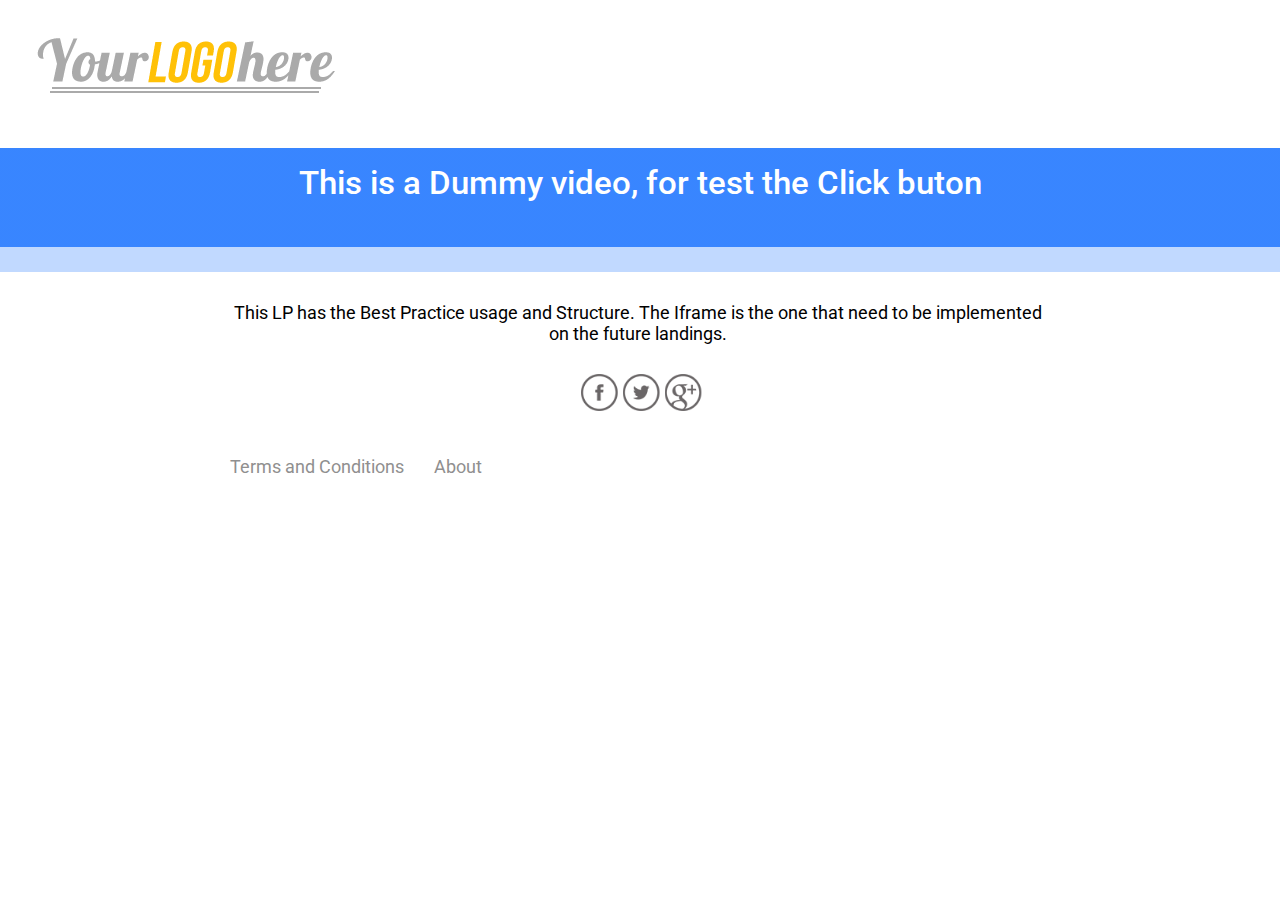
<file: landingpage.html>
<!DOCTYPE html>
<html lang="en">

<head lang="en">
  <meta charset="UTF-8">
  <title>Landing Page with Interactive Video which captures Mobile Phones</title>
  <meta name="viewport" content="width=device-width">
  <meta property="og:type" content="video.other">
  <meta property="og:video:type" content="website">
  <meta property="og:video:width" content="480">
  <meta property="og:video:height" content="360">
  <meta property="og:image" content="">
  <meta property="og:image:width" content="480">
  <meta property="og:image:height" content="360">
  <link type="text/css" rel="stylesheet"
    href="//fonts.googleapis.com/css?family=Roboto:400,300,300italic,400italic,500,500italic" />
  <!--[if lt IE 9]><link href='http://fonts.gstatic.com/s/indieflower/v7/10JVD_humAd5zP2yrFqw6ugdm0LZdjqr5-oayXSOefg.woff2' rel='stylesheet' type='text/css'><![endif]-->
  <script>
    window.DEFAULT_VIDEO_URL = "https://e.idomoo.com/2204/0000/sj2v0e1p23082m182fm3c1nx02b1s9211hb1wm1p3elg.mp4";
  </script>
  <style>
    * {
      margin: 0px;
      padding: 0px;
    }

    body,
    button {
      font-family: "Roboto", Helvetica, Helvetica neue, Arial, sans-serif;
      font-size: 12px;
      margin: 0;
    }

    textarea {
      resize: none;
    }

    .clearfix:after {
      content: ".";
      display: block;
      height: 0;
      clear: both;
      visibility: hidden;
    }

    /* remove chrome default border for focus input elements */
    input:focus,
    textarea:focus,
    button:focus {
      outline: 0 none;
    }

    .mart-1 {
      margin-top: 1px;
    }

    .mart-2 {
      margin-top: 2px;
    }

    .mart-3 {
      margin-top: 3px;
    }

    .mart-4 {
      margin-top: 4px;
    }

    .mart-5 {
      margin-top: 5px;
    }

    .mart-6 {
      margin-top: 6px;
    }

    .mart-7 {
      margin-top: 7px;
    }

    .mart-8 {
      margin-top: 8px;
    }

    .mart-9 {
      margin-top: 9px;
    }

    .mart-10 {
      margin-top: 10px;
    }

    .mart-15 {
      margin-top: 15px;
    }

    .mart-20 {
      margin-top: 20px;
    }

    .mart-30 {
      margin-top: 30px;
    }

    .mart-40 {
      margin-top: 40px;
    }

    .mart-50 {
      margin-top: 50px;
    }

    .marb-20 {
      margin-bottom: 20px;
    }

    .flt {
      float: left;
    }

    .flt-o {
      float: right;
    }

    .mar-1 {
      margin-left: 1px;
    }

    .mar-2 {
      margin-left: 2px;
    }

    .mar-3 {
      margin-left: 3px;
    }

    .mar-4 {
      margin-left: 4px;
    }

    .mar-5 {
      margin-left: 5px;
    }

    .mar-6 {
      margin-left: 6px;
    }

    .mar-7 {
      margin-left: 7px;
    }

    .mar-8 {
      margin-left: 8px;
    }

    .mar-9 {
      margin-left: 9px;
    }

    .mar-10 {
      margin-left: 10px;
    }

    .mar-15 {
      margin-left: 15px;
    }

    .mar-20 {
      margin-left: 20px;
    }

    .mar-30 {
      margin-left: 30px;
    }

    .mar-40 {
      margin-left: 40px;
    }

    .mar-50 {
      margin-left: 50px;
    }

    .mar-o-1 {
      margin-right: 1px;
    }

    .mar-o-2 {
      margin-right: 2px;
    }

    .mar-o-3 {
      margin-right: 3px;
    }

    .mar-o-4 {
      margin-right: 4px;
    }

    .mar-o-5 {
      margin-right: 5px;
    }

    .mar-o-6 {
      margin-right: 6px;
    }

    .mar-o-7 {
      margin-right: 7px;
    }

    .mar-o-8 {
      margin-right: 8px;
    }

    .mar-o-9 {
      margin-right: 9px;
    }

    .mar-o-10 {
      margin-right: 10px;
    }

    .mar-o-15 {
      margin-right: 15px;
    }

    .mar-o-20 {
      margin-right: 20px;
    }

    .mar-o-30 {
      margin-right: 30px;
    }

    .mar-o-40 {
      margin-right: 40px;
    }

    .mar-o-50 {
      margin-right: 50px;
    }

    .idm-lp .content-top {
      background-color: rgb(7, 103, 255);
      background: linear-gradient(rgba(7, 103, 255, 0.8), rgba(7, 103, 255, 0.8)), url('https://pv-eu.idomoo.com/assets-idmadm/img/app/lp_bg_blur.jpg');
      filter: progid:DXImageTransform.Microsoft.gradient(GradientType=0, startColorstr='#0767ff', endColorstr='#0767ff');
      ;
      filter: alpha(opacity=65);
      ;
      position: relative;
      width: 100%;
      background-size: 100% 100%;
      padding-bottom: 20px;
    }

    .idm-lp .logo {
      padding: 0px;
      width: 100%;
      margin: 0 auto;
      margin-top: 20px;
      margin-bottom: 20px;
      height: 108px;
      position: relative;
    }

    .logo img {
      vertical-align: middle;
      border: 0 none;
      direction: ltr;
      max-width: 100%;
      height: auto;
      /*margin: 0 auto;*/
      margin-left: 20px;
      display: block;
      max-height: 100%;
      width: auto;
    }


    .logo img.center {
      margin: auto;
      left: 0;
      right: 0;
    }


    .logo img.right {
      right: 0;
      position: absolute;
    }


    .logo img.left {
      left: 0;
      position: absolute;
    }


    .idm-lp .wrap-content {
      margin: 0 auto;
      text-align: center;
      padding: 15px;
    }

    .idm-lp .content-middle {
      background-color: rgba(7, 103, 255, 0.25);
      /*opacity: 0.64;*/
      padding-bottom: 22px;
      padding-bottom: 25px;
    }

    .idm-lp .buttons-container {
      max-width: 880px;
      margin: 0 auto;
      display: block;
      text-align: center;
    }

    .idm-lp .content-bottom {
      width: 100%;
    }

    .idm-lp .content-bottom .wrap-bottom {
      max-width: 830px;
      margin: 30px auto;
    }

    .idm-lp .content-bottom .main-text {
      max-width: 830px;
      margin: 10px auto;
      text-align: center;
    }

    .idm-lp .content-bottom .idm-survey iframe {
      height: 230px;
    }

    .idm-lp .main-title {
      font-size: 33px;
      font-weight: 500;
      margin-bottom: 15px;
      color: #FFF;
    }

    .idm-lp .main-text {
      font-size: 1.5em;
      padding: 0 10px 10px 5px;
    }

    .idm-lp .player-box {
      position: relative;
    }

    .idm-lp .idm-player.vertical {
      height: 360px;
      width: 360px !important;
    }

    .idm-lp .player-box.vertical {
      height: 360px;
    }

    .idm-lp .play-button {
      position: absolute;
      display: block;
      top: 40%;
      left: 45%;
      width: 60px;
      height: 60px;
      border-radius: 50%;
      background: rgb(7, 103, 255) url('[data-uri]') no-repeat 60% center;
      cursor: pointer;
      -moz-box-shadow: 2px 4px 5px rgba(0, 0, 0, .25);
      -webkit-box-shadow: 2px 4px 5px rgba(0, 0, 0, .25);
      box-shadow: 2px 4px 5px rgba(0, 0, 0, .25);
    }


    .idm-lp .btn-box {
      margin-top: 20px;
      display: inline-block;
      /*flex: 1;
      -webkit-flex: 1;*/
      text-align: center;

      width: {
          {
          cta_btn_width
        }
      }

      ;
    }

    .idm-lp a.btn-cfa {
      display: inline-block;
      padding: 5px 10px;
      font-size: 1.6em;
      color: #fff;
      -moz-box-shadow: 2px 4px 5px rgba(0, 0, 0, .25);
      -webkit-box-shadow: 2px 4px 5px rgba(0, 0, 0, .25);
      box-shadow: 2px 4px 5px rgba(0, 0, 0, .25);
      background-color: rgb(100, 100, 100);
      text-decoration: none;
      width: 80%;
      height: 25px;
      border-bottom: 5px solid rgba(0, 0, 0, 0.3);
      overflow: hidden;
      white-space: nowrap;
      display: inline-table\8;
      display: inline-table\9;
    }

    .idm-lp .social-wrap {
      margin: 20px auto;
      display: table;
    }

    .idm-lp .social {
      width: 37px;
      height: 37px;
      background-image: url('[data-uri]');
      background-repeat: no-repeat;
      position: relative;
      top: 10px;
    }

    .idm-lp .social-fb-share {
      background-image: url('[data-uri]');
      background-repeat: no-repeat;
      position: relative;
      width: 95px;
      height: 42px;
      background-size: 90px;
      top: 15px;
      float: left;
    }

    .idm-lp .social-tw-share {
      background-image: url('[data-uri]');
      background-repeat: no-repeat;
      position: relative;
      width: 95px;
      height: 42px;
      background-size: 90px;
      top: 15px;
      float: left;
    }

    .idm-lp .social.facebook {
      background-position: 0px 0px;
    }

    .idm-lp .social.twitter {
      background-position: -47px 0px;
    }

    .idm-lp .social.google {
      background-position: -94px 0px;
    }

    .idm-lp .social.linkedin {
      background-position: -141px 0px;
    }

    .idm-lp .social.youtube {
      background-position: -188px 0px;
    }

    .idm-lp .social.pinterest {
      background-position: -235px 0px;
    }

    .idm-lp .footer {
      bottom: 0px;
    }

    .idm-lp .footer div:not(:first-child) {
      margin-left: 20px;
    }

    .idm-lp .footer a {
      color: #908f8f;
      text-decoration: none;
      font-size: 18px;
      padding: 5px;
      display: inline-block;
    }

    .footer a:hover,
    .idm-lp .play-button:hover,
    .idm-lp a.btn-cfa:hover {
      box-shadow: 0 4px 8px 0 rgba(0, 0, 0, .4);
      -webkit-transform: translate3d(0, -1px, 0);
      transform: translate3d(0, -1px, 0);
      -webkit-transition: .2s ease-out all;
      -moz-transition: .2s ease-out all;
      -ms-transition: .2s ease-out all;
      -o-transition: .2s ease-out all;
      transition: .2s ease-out all;
    }

    /*12-05-2020*/

    .titleMargin {
      margin-bottom: 0 !important;
    }

    .playerMargin {
      margin-top: -5px !important;
    }

    .social-btns {
      display: flex;
      align-items: center;
      justify-content: center;
      flex-wrap: wrap;
    }

    .social-btns .social-wrap {
      margin: 0px;
    }

    .mart-10.clearfix.social-wraps a {
      margin-top: 0px;
      height: 26px;
      top: 0px;
    }

    @media all and (max-width:599px) {
      .idm-lp .buttons-container {
        display: block;
        padding-top: 20px;
      }

      .idm-lp .btn-box {
        margin-top: 0;
        display: block;
        margin-bottom: 20px;
        width: 100%;
        margin-left: 0px;
      }

      .idm-lp .social-wrap {
        margin: 20px auto;
        display: flex;
        flex-wrap: wrap;
        text-align: center;
        justify-content: center;
      }

      .social-wrap a {
        margin: 0px 5px;
      }

      .social-wrap {
        display: flex;
        flex-wrap: wrap;
        margin: 0px 10px;
        justify-content: center;
      }

      .idm-lp .social-fb-share {
        margin-top: 10px;
        margin: 10px;
      }

      .idm-lp .social-tw-share {
        margin-top: 10px
      }

      .idm-lp .footer>div {
        margin: 0px 10px !important;
      }

      .social-btns .social-wrap {
        margin-bottom: 10px;
      }

      .social-wrap {
        width: 100%;
      }
    }

    @media screen and (max-width: 900px) {
      .idm-lp .content {
        width: auto;
      }

      .idm-lp .left-pane {
        width: 50%;
      }

      .idm-lp .right-pane {
        width: 50%;
        top: -120px;
      }

      .idm-lp .btn-box {
        display: block;
        margin-left: 0;
      }

      .idm-lp a.btn-cfa {
        display: block;
        margin: 10px;
      }
    }

    @media screen and (max-width: 500px) {
      .idm-lp .bg-top {
        height: 70px;
      }

      .idm-lp .content {
        width: auto;
      }

      .idm-lp .left-pane {
        width: auto;
        float: none;
      }

      .idm-lp .right-pane {
        width: auto;
        float: none;
        position: static;
        top: 0px;
      }

      .idm-lp .titles {
        padding: 20px 5px;
        background-color: rgb(7, 103, 255);
      }


      .idm-lp .main-title {
        font-size: 18px;
      }

      .idm-lp .secondary-title {
        font-size: 1em;
      }

      .idm-lp .player-container {
        width: auto;
        margin-top: 0px;
      }

      .idm-lp .hide-mobile {
        display: none;
      }

      .idm-lp .show-mobile {
        display: block;
      }

      .idm-lp .main-text {
        margin-top: 30px;
      }

      .idm-lp .footer {
        margin: 40px 0 10px 0;
      }

      .idm-lp .play-button {
        bottom: auto;
        top: 35%;
        left: 40%;
      }

      .idm-lp .buttons-container {
        margin-top: 20px;
      }

      .idm-lp .logo-mobile {
        text-align: center;
        margin-bottom: 8px;
      }
    }
  </style>
  <style>
    @supports (-webkit-touch-callout: none) {
      .video-js .vjs-control {
        bottom: 0 !important;
      }

      .video-js .vjs-control-bar {
        transform: translateX(-50%) translateY(100%) !important;
        bottom: 0 !important;
      }

      #idomoo_new_player {
        height: 270px !important;
      }
    }
  </style>
</head>

<body>
  <input type="hidden" id="baseMovieUrl" value="">
  <input type="hidden" id="videoOrientation" value="horizontal">
  <input type="hidden" id="interactive" value="1">
  <div class="idm-lp">
    <div class="logo"><img
        src="[data-uri]"
        alt="" class="horizontal" /></div>
    <div class="content-top new_player_idommoo" id="content_top">
      <div class="wrap-content" id="wrap_content">
        <!--<div class="main-title {{LPTitleClass}}">This is a Dummy video, for test the Click buton</div>-->
        <div class="main-title">This is a Dummy video, for test the Click buton</div>
        <div class="player-box horizontal">
          <div class="player idm-player horizontal playerMargin"><img id="imgCoverPlayer"
              src="[data-uri]"
              alt="" /></div>
          <div id="playerButton" class="play-button" onclick="loadPlayer();"></div>
          <div id="idomoo_new_player"></div>
          <a href="" id="telephone-number" style="display:none"></a>
        </div>
      </div>
    </div>
    <div class="content-middle">
      <div class="buttons-container">
      </div>
    </div>
    <div class="content-bottom">
      <div class="wrap-bottom">
        <div class="main-text">This LP has the Best Practice usage and Structure. The Iframe is the one that need to be
          implemented on the future landings.</div>
        <div class="idm-survey mart-20"></div>
        <div class="social-btns">
          <div class="mart-10 clearfix social-wrap">
            <a class="social facebook flt mar-5" href="//" target="_blank"></a><a class="social twitter flt mar-5"
              href="//" target="_blank"></a><a class="social google flt mar-5" href="//" target="_blank"></a>
          </div>
          <div class="mart-10 clearfix social-wraps">

          </div>
        </div>
        <div class="clearfix footer mart-50">
          <div class="flt"><a href="#" target="_blank">Terms and Conditions</a></div>
          <div class="flt"><a href="#" target="_blank">About</a></div>
        </div>
      </div>
    </div>
  </div>
  <script src="https://player.idomoo.com/latest/main.js"></script>
  <script>
    var social = document.getElementsByClassName("social-wrap")[0].childElementCount;
    var footerText = document.getElementsByClassName("main-text")[0].textContent.length;
    var footer = document.getElementsByClassName("footer")[0].childElementCount;
    var idmSurvey = document.getElementsByClassName("idm-survey")[0].childElementCount;

    if (social == 0) {
      document.getElementsByClassName("social-wrap")[0].style.display = "none";
    }
    if (footerText == 0) {
      document.getElementsByClassName("main-text")[0].style.display = "none";
    }
    if (footer == 0) {
      document.getElementsByClassName("footer")[0].style.display = "none";
    }
    if (idmSurvey == 0) {
      document.getElementsByClassName("idm-survey")[0].style.display = "none";
    }
    if (social == 0 && footerText == 0 && footer == 0 && idmSurvey == 0) {
      document.getElementsByClassName("wrap-bottom")[0].style.display = "none";
    }

    (function () {
      IdmLP = {
        getQSParamNew: function () {
          var query_string = {};
          var query = window.location.search.substring(1);
          var vars = query.split("&");
          for (var i = 0; i < vars.length; i++) {
            var pair = vars[i].split("=");
            // If first entry with this name
            if (typeof query_string[pair[0]] === "undefined") {
              query_string[pair[0]] = pair[1];
              // If second entry with this name
            } else if (typeof query_string[pair[0]] === "string") {
              var arr = [query_string[pair[0]], pair[1]];
              query_string[pair[0]] = arr;
              // If third or later entry with this name
            } else {
              query_string[pair[0]].push(pair[1]);
            }
          }
          return query_string;
        },

        init: function () {
          this.getMovieURL();
          this.setHDVideoBox();
          this.setIphoneTrick();
          //this.setMetaTagsFBShare();
          this.setFBShareEvent();
          this.setTWShareEvent();
          this.initGA();
        },
        getMovieURL: function () {
          var self = this;
          var baseMovieUrl = document.getElementById('baseMovieUrl').value;
          var movie_url = null;

          //try to get the movie from hash id with baseURL or from url param
          if (baseMovieUrl && baseMovieUrl !== "") {
            var movie_hash = this.getQSParamNew().id;
            movie_url = baseMovieUrl + movie_hash + ".mp4";
          } else {
            movie_url = this.getQSParamNew().url;
          }
          this.movie_url = movie_url;
          if (!movie_url) {
            self.movie_url = 'https://s3.amazonaws.com/web-assets.idomoo.com/production/demo_video.mp4';
          }
        },

        setIphoneTrick: function () {
          var ua = navigator.userAgent;
          var self = this;
          if (ua.indexOf('iPhone') > 0 || ua.indexOf("iPad") > 0) {

            //the meta is a fix for ios less than 6, there is a known zoom issue
            document.head.appendHTML =
              '<meta name="viewport" content="width=device-width; initial-scale=1; maximum-scale=1">';
            setTimeout(function () {
              if (this.getQSParamNew().id) {
                window.location = self.movie_url;
              }
            }, 800);
          }
        },

        setHDVideoBox: function () {
          var is_hd = this.getQSParamNew().hd;
          if (is_hd && is_hd == 1) {
            document.getElementById('wrap_content').style.maxWidth = '1280px';
          }
        },

        setMetaTagsFBShare: function () {
          var script = document.createElement('script');
          script.type = 'text/javascript';

          var lp_url = location.href;
          script.src = 'http://dev-play.idomoo.com/meta-tags.php?movieURL=' + (this.movie_url) + '&lp=' + (
            lp_url);
          document.getElementsByTagName('head')[0].appendChild(script);
        },

        setTWShareEvent: function () {
          var fb_share = document.getElementsByClassName('social-tw-share')[0];
          if (fb_share) {
            var self = this;
            fb_share.addEventListener('click', function () {
              var winWidth = 520,
                winHeight = 350;
              var winTop = (screen.height / 2) - (winHeight / 2);
              var winLeft = (screen.width / 2) - (winWidth / 2);
              var title = document.getElementById('meta_tw_title').content;
              var desc = document.getElementById('meta_tw_desc').content;

              var fb_share_url = 'https://services.idomoo.com/fb-share?lp=' + location.href + '&movieURL=' +
                self.movie_url + '&title=' + title + '&desc=' + desc;
              if (!self.movie_url) {
                return;
              }
              if (self.movie_url.indexOf('.mp4') != -1) {
                var img = self.movie_url.replace(".mp4", ".jpg");
              } else {
                var img = self.movie_url.replace(".m3u8", ".jpg");
              }
              //var img = self.movie_url.replace(".mp4", ".jpg");
              var elms = document.getElementsByTagName('meta');
              for (var i = 0; i < elms.length; i++) {
                if (elms[i].getAttribute("property") === "og:image") {
                  elms[i].setAttribute("content", img);
                }
              }
              window.open('http://twitter.com/share?text=' + encodeURIComponent(title) + '&url=' +
                encodeURIComponent(location.href), 'sharer', 'top=' + winTop + ',left=' + winLeft +
                ',toolbar=0,status=0,width=' + 520 + ',height=' + 350);

            }, false);
          }
        },

        setFBShareEvent: function () {
          var fb_share = document.getElementsByClassName('social-fb-share')[0];
          if (fb_share) {
            var self = this;
            fb_share.addEventListener('click', function () {
              var winWidth = 520,
                winHeight = 350;
              var winTop = (screen.height / 2) - (winHeight / 2);
              var winLeft = (screen.width / 2) - (winWidth / 2);
              var title = document.getElementById('meta_fb_title').content;
              var desc = document.getElementById('meta_fb_desc').content;

              var fb_share_url = 'https://services.idomoo.com/fb-share?lp=' + location.href + '&movieURL=' +
                self.movie_url + '&title=' + title + '&desc=' + desc;
              if (!self.movie_url) {
                return;
              }
              if (self.movie_url.indexOf('.mp4') != -1) {
                var img = self.movie_url.replace(".mp4", ".jpg");
              } else {
                var img = self.movie_url.replace(".m3u8", ".jpg");
              }
              //var img = self.movie_url.replace(".mp4", ".jpg");
              var elms = document.getElementsByTagName('meta');
              for (var i = 0; i < elms.length; i++) {
                if (elms[i].getAttribute("property") === "og:image") {
                  elms[i].setAttribute("content", img);
                }
              }
              window.open('http://www.facebook.com/sharer.php?s=100&t=' + encodeURIComponent(title) + '&u=' +
                fb_share_url + '&p[images][0]=' + encodeURIComponent(img), 'sharer', 'top=' + winTop +
                ',left=' + winLeft + ',toolbar=0,status=0,width=' + 520 + ',height=' + 350);

            }, false);
          }
        },

        initGA: function () {
          (function (i, s, o, g, r, a, m) {
            i['GoogleAnalyticsObject'] = r;
            i[r] = i[r] || function () {
              (i[r].q = i[r].q || []).push(arguments)
            }, i[r].l = 1 * new Date();
            a = s.createElement(o),
              m = s.getElementsByTagName(o)[0];
            a.async = 1;
            a.src = g;
            m.parentNode.insertBefore(a, m)
          })(window, document, 'script', '//www.google-analytics.com/analytics.js', 'ga');
          ga('create', 'UA-69451242-1', 'auto');
          ga('send', 'pageview');
        }

      };
    })();

    IdmLP.init();

    /**
     * @return query string parameter array
     */
    function getQSParamNew() {
      var query_string = {};
      var query = window.location.search.substring(1);
      var vars = query.split("&");
      for (var i = 0; i < vars.length; i++) {
        var pair = vars[i].split("=");
        // If first entry with this name
        if (typeof query_string[pair[0]] === "undefined") {
          query_string[pair[0]] = pair[1];
          // If second entry with this name
        } else if (typeof query_string[pair[0]] === "string") {
          var arr = [query_string[pair[0]], pair[1]];
          query_string[pair[0]] = arr;
          // If third or later entry with this name
        } else {
          query_string[pair[0]].push(pair[1]);
        }
      }
      return query_string;
    }

    /**
     * Get vedio path from URL
     */

    var urlObject = getQSParamNew();
    var vedioUrl = "";

    if (urlObject) {
      if (typeof urlObject.url != "undefined" && urlObject.url != "") {
        vedioUrl = decodeURIComponent(urlObject.url);
      } else {
        vedioUrl = window.DEFAULT_VIDEO_URL;
      }
    } else {
      vedioUrl = window.DEFAULT_VIDEO_URL;
    }

    document.getElementById("imgCoverPlayer").style.display = "none";
    document.getElementById("playerButton").style.display = "none";

    var player_options = null;
    player_options = {
      src: vedioUrl,
      width: 640,
      size: "wide",
      analytics_env: "us",
      ratio: "16:9",
      autoplay: true,
      mute: false,
      interactive: true,
      cta_analytics: [
        ["facebook", "facebook"],
        ["twitter", "twitter"],
        ["google", "google"],
      ]
    };
    idmPlayerCreate(player_options, "idomoo_new_player");
    const player_id = "idomoo_new_player";
    const player = window[player_id];

    player.ready(function () {
      //Handle events emitted on hotspot click
      player.on("userevent", function (event) {
        try {
          var eventNumberString = event.value.event_id.replaceAll(' ', '').replaceAll('+', '00');
          var eventNumber = Number.parseInt(eventNumberString, 10);

          if (Number.isNaN(eventNumber)) {
            return;
          }

          document.getElementById('telephone-number').setAttribute('href', 'tel:' + event.value.event_id);
          document.getElementById('telephone-number').click();
        } catch (error) {
          window.console.error(error);
        }
      });
    });
  </script>
</body>

</html>
</file>
